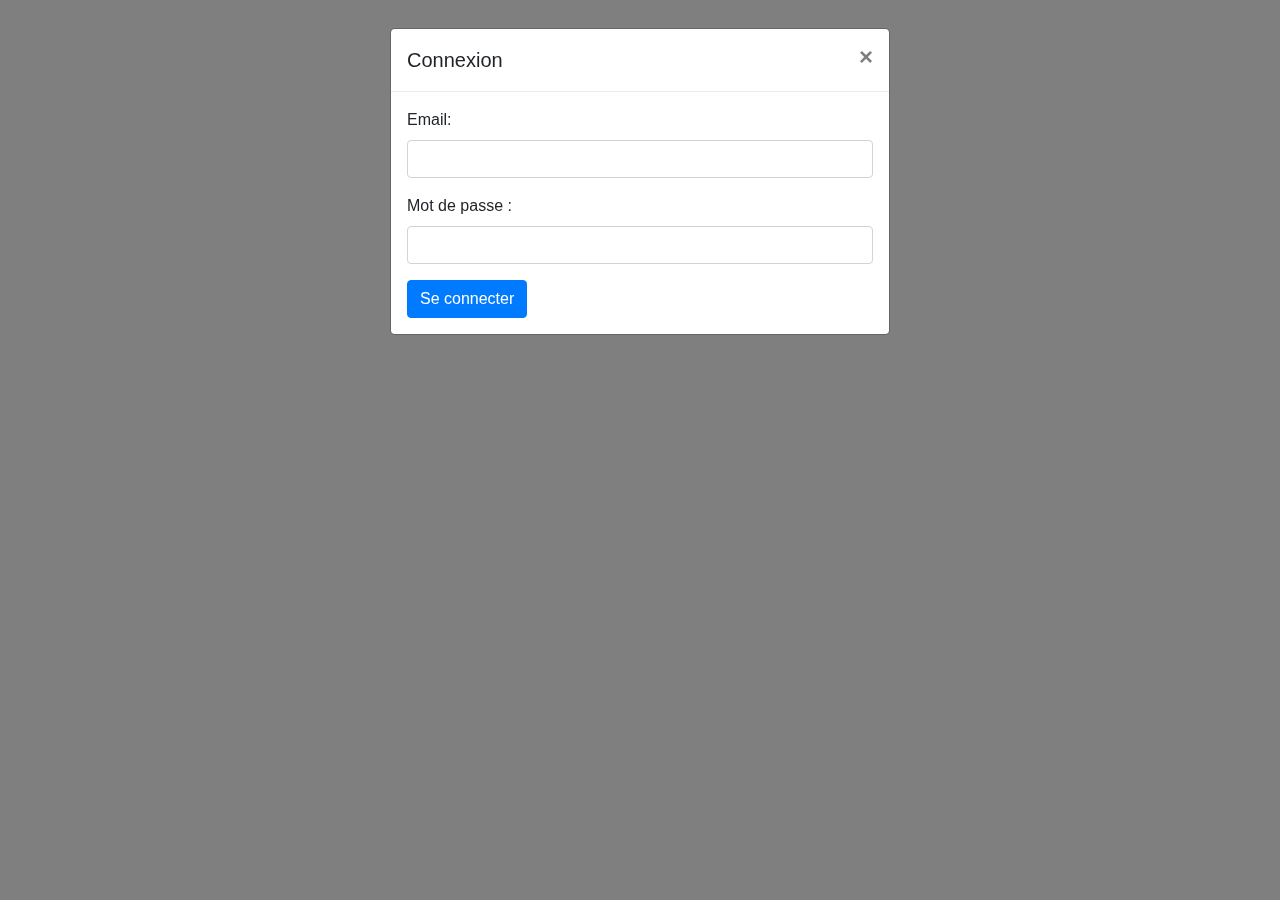
<file: script/login.html>
<!DOCTYPE html>
<html>
<head>
  <title>Connexion</title>
  <!-- Bootstrap CSS -->
  <link rel="stylesheet" href="https://maxcdn.bootstrapcdn.com/bootstrap/4.0.0/css/bootstrap.min.css">
  <link rel="stylesheet" type="text/css" href="../styles.scss">
  
</head>
<body>
  <!-- Modal -->
  <div class="modal fade" id="loginModal" tabindex="-1" role="dialog" aria-labelledby="exampleModalLabel" aria-hidden="true" data-show="true">
    <div class="modal-dialog" role="document">
      <div class="modal-content">
        <div class="modal-header">
          <h5 class="modal-title" id="exampleModalLabel">Connexion</h5>
          <button type="button" class="close" data-dismiss="modal" aria-label="Close">
            <span aria-hidden="true">&times;</span>
          </button>
        </div>
        <div class="modal-body">
          <!-- Login form -->
          <form action="login.php" method="post">
            <div class="form-group">
              <label for="username">Email:</label>
              <input type="text" class="form-control" id="email" name="email">
            </div>
            <div class="form-group">
              <label for="pwd">Mot de passe :</label>
              <input type="password" class="form-control" id="pwd" name="password">
            </div>
            <button type="submit" class="btn btn-primary">Se connecter</button>
          </form>
        </div>
      </div>
    </div>
  </div>

  <!-- jQuery, Popper.js, Bootstrap JS -->
  <script src="https://code.jquery.com/jquery-3.2.1.slim.min.js"></script>
  <script src="https://cdnjs.cloudflare.com/ajax/libs/popper.js/1.12.9/umd/popper.min.js"></script>
  <script src="https://maxcdn.bootstrapcdn.com/bootstrap/4.0.0/js/bootstrap.min.js"></script>
  <script>
    $(window).on('load',function(){
        $('#loginModal').modal('show');
    });
  </script>
  <script>
    $(window).on('load',function(){
        $('#loginModal').modal('show');
    });
    
    // Redirection vers la page d'accueil lorsque la modale est fermée
    $('#loginModal').on('hidden.bs.modal', function (e) {
      window.location.href = '../index.html'; // Remplacez 'index.html' par l'URL de votre page d'accueil
    })
    </script>
    
</body>
</html>
</file>
